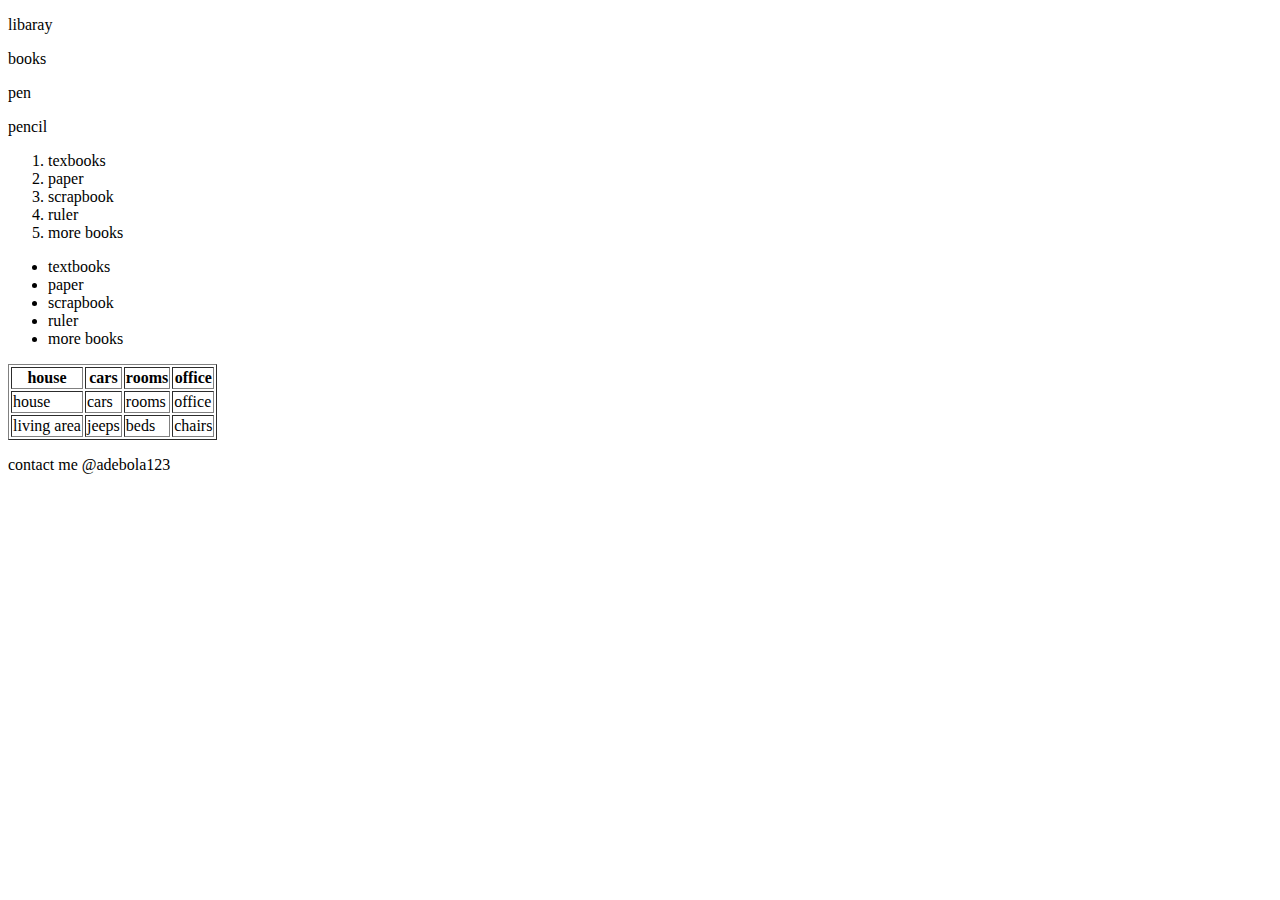
<file: index.html>
<!DOCTYPE html>

<html>
  <head>
    <title>html practice</title>
  </head>
  <body>
<header>
  <nav>
    <p>libaray</p>
    <p>books</p>
    <p>pen</p>
    <p>pencil</p>
  </nav>
</header>
<main>
  <div>
    <ol typ="a">
      <li>texbooks</li>
      <li>paper</li>
      <li>scrapbook</li>
      <li>ruler</li>
      <li>more books</li>

    </ol>
  </div>
<div>
  <ul type "dots">
    <li>textbooks</li>
    <li>paper</li>
    <li>scrapbook</li>
    <li>ruler</li>
    <li>more books</li>
</div>
<table border ="1px solid black">
  <tr>
    <th>house</th>
    <th>cars</th>
    <th>rooms</th>
    <th>office</th>
  </tr>
  <tr>
    <td>house</td>
    <td>cars</td>
    <td>rooms</td>
    <td>office</td>
  </tr>
  <tr>
    <td>living area</td>
    <td>jeeps</td>
    <td>beds</td>
    <td>chairs</td>
  </tr>
</table>
</main>
<footer>
  <p>contact me @adebola123</p>
</body>
  
</html>
</file>
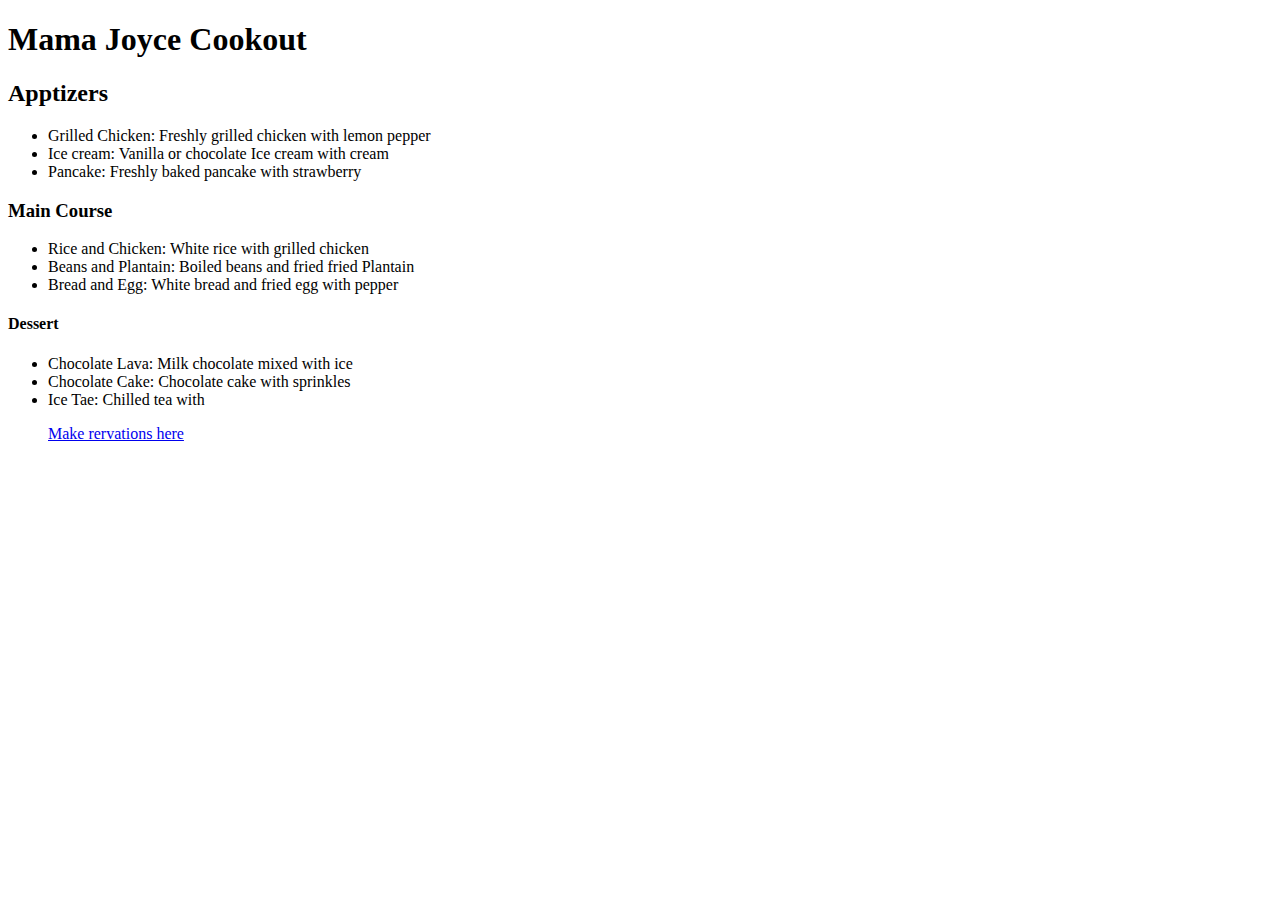
<file: file.html>
<!DOCTYPE html>
<html lang="en">
  <head>
    <meta charset="UTF-8" />
    <meta name="viewport" content="width=<device-width>, initial-scale=1.0" />
    <title>Document</title>
  </head>
  <body>
    <title>Mama Joyce Cookout</title>
    <h1>Mama Joyce Cookout</h1>
    <h2>Apptizers</h2>
    <ul>
      <li>Grilled Chicken: Freshly grilled chicken with lemon pepper</li>
      <li>Ice cream: Vanilla or chocolate Ice cream with cream</li>
      <li>Pancake: Freshly baked pancake with strawberry</li>
    </ul>
    <h3>Main Course</h3>
    <ul>
      <li>Rice and Chicken: White rice with grilled chicken</li>
      <li>Beans and Plantain: Boiled beans and fried fried Plantain</li>
      <li>Bread and Egg: White bread and fried egg with pepper</li>
    </ul>
    <h4>Dessert</h4>
    <ul>
      <li>Chocolate Lava: Milk chocolate mixed with ice</li>
      <li>Chocolate Cake: Chocolate cake with sprinkles</li>
      <li>Ice Tae: Chilled tea with
      
        <p><a href="contact me">Make rervations here</a></p>
  </body>
</html>
</file>
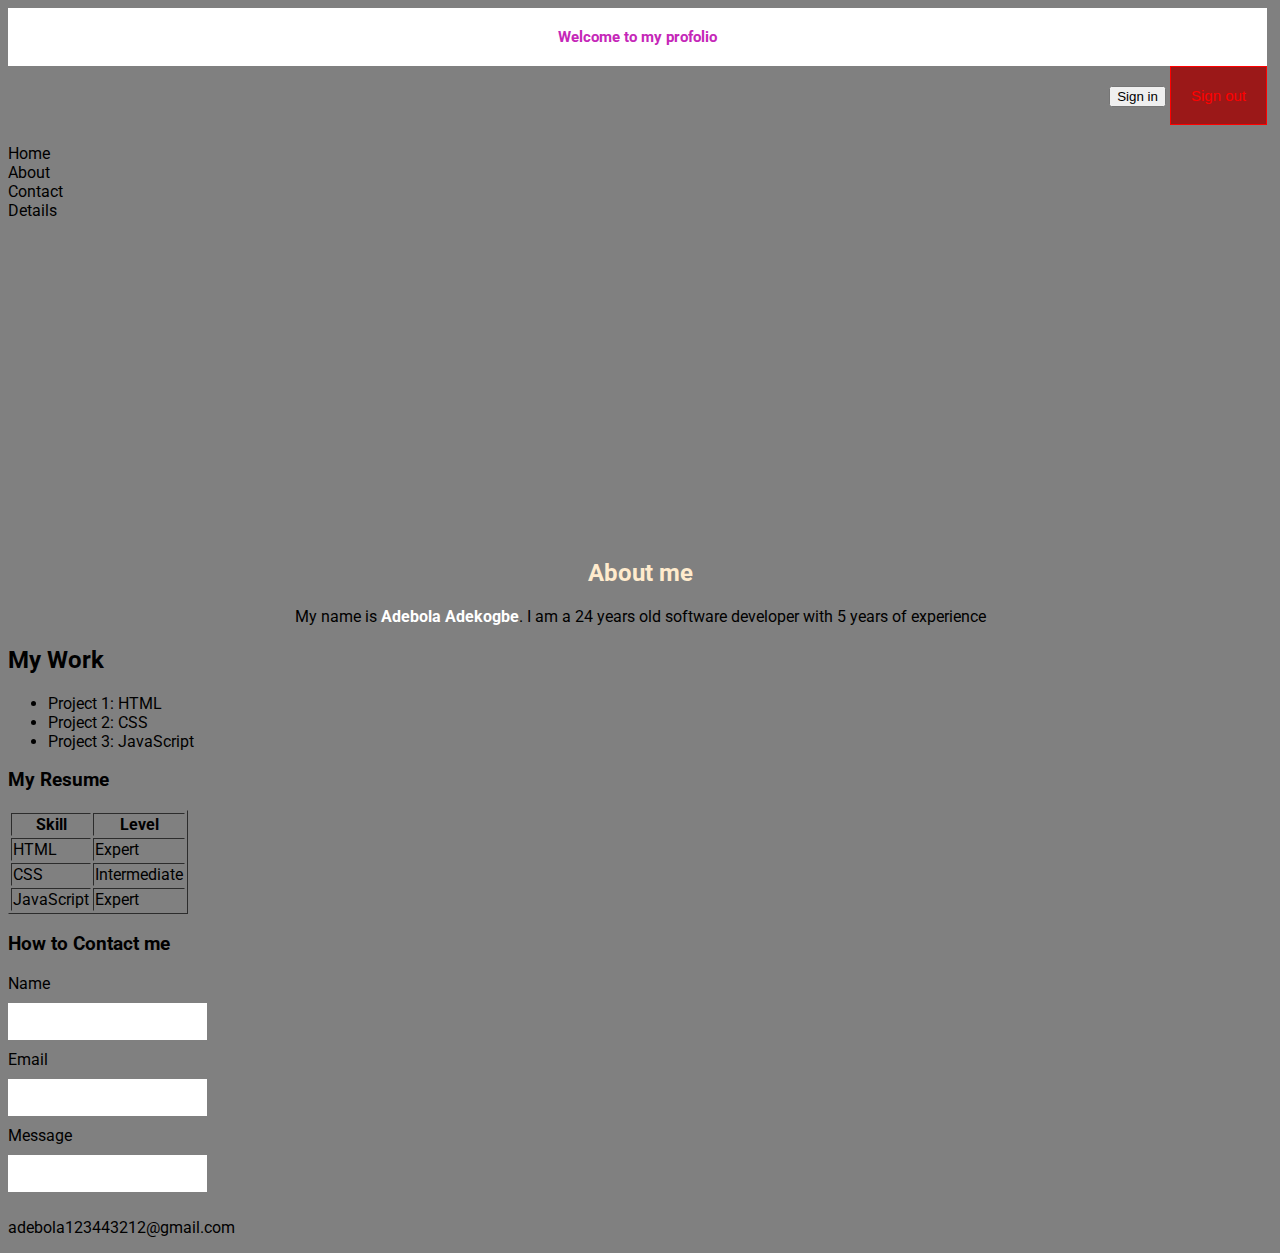
<file: profolio.html>
<!DOCTYPE html>
<html lang="en">
<head>
  <meta charset="UTF-8">
  <meta name="viewport" content="width=device-width, initial-scale=1.0">
  <title>My profolio</title>
  <link rel="stylesheet" href="style.css">
  <link rel="preconnect" href="https://fonts.googleapis.com">
<link rel="preconnect" href="https://fonts.gstatic.com" crossorigin>
<link href="https://fonts.googleapis.com/css2?family=Roboto:ital,wght@0,100;0,300;0,400;0,500;0,700;0,900;1,100;1,300;1,400;1,500;1,700;1,900&display=swap" rel="stylesheet">
</head>
<body>
  <h1 class="bigtext">Welcome to my profolio</h1>
  <header>

    <div class="buttons">
    <button class="signin">Sign in</button>
    <button class="signout">Sign out</button>
</div>

    <nav>
      <ul style="display: inline;">
      <li>Home</li>
      <li>About</li>
      <li>Contact</li>
      <li>Details</li>
      </ul>
    </nav>
  </header>

  <div class="iframe">
  <iframe width="560" height="315" src="https://www.youtube.com/embed/kUMe1FH4CHE?si=2QaRYgQELyreMlvU" title="YouTube video player" frameborder="0" allow="accelerometer; autoplay; clipboard-write; encrypted-media; gyroscope; picture-in-picture; web-share" referrerpolicy="strict-origin-when-cross-origin" allowfullscreen></iframe>
  </div>
  
  <section id="About">
    <h2 class="aboutme">About me</h2>
    <p class="info">My name is <span class="name">Adebola Adekogbe</span>. I am a 24 years old software developer with 5 years of experience</p>
  </section>
  <section id="Work">
    <h2>My Work</h2>
    <ul>
      <li>Project 1: HTML</li>
      <li>Project 2: CSS</li>
      <li>Project 3: JavaScript</li>
    </ul>
</section>

<section id="Resume">
  <h3>My Resume</h3>
  <table border="1px solid black">
    
    <tr>
      <th>Skill</th>
      <th>Level</th>
    </tr>
   
    <tr>
      <td>HTML</td>
      <td>Expert</td>
    </tr>
   
    <tr>
      <td>CSS</td>
      <td>Intermediate</td>
    </tr>

    <tr>
      <td>JavaScript</td>
      <td>Expert</td>
    </tr>
  </table>

</section>

<section id="contact">
  <h3>How to Contact me</h3>
  <form>
    <label for="name">Name</label><br>
    <input type="text" id="name" name="name"/><br>

    <label for="email">Email</label><br>
    <input type="text" id="email" name="email"/><br>

    <label for="message">Message</label><br>
    <input type="message" id="message" name="message"/><br>

  </form>  
</section>
<footer>
  <p>adebola123443212@gmail.com</p>
</body>
</footer>
</html>
</file>
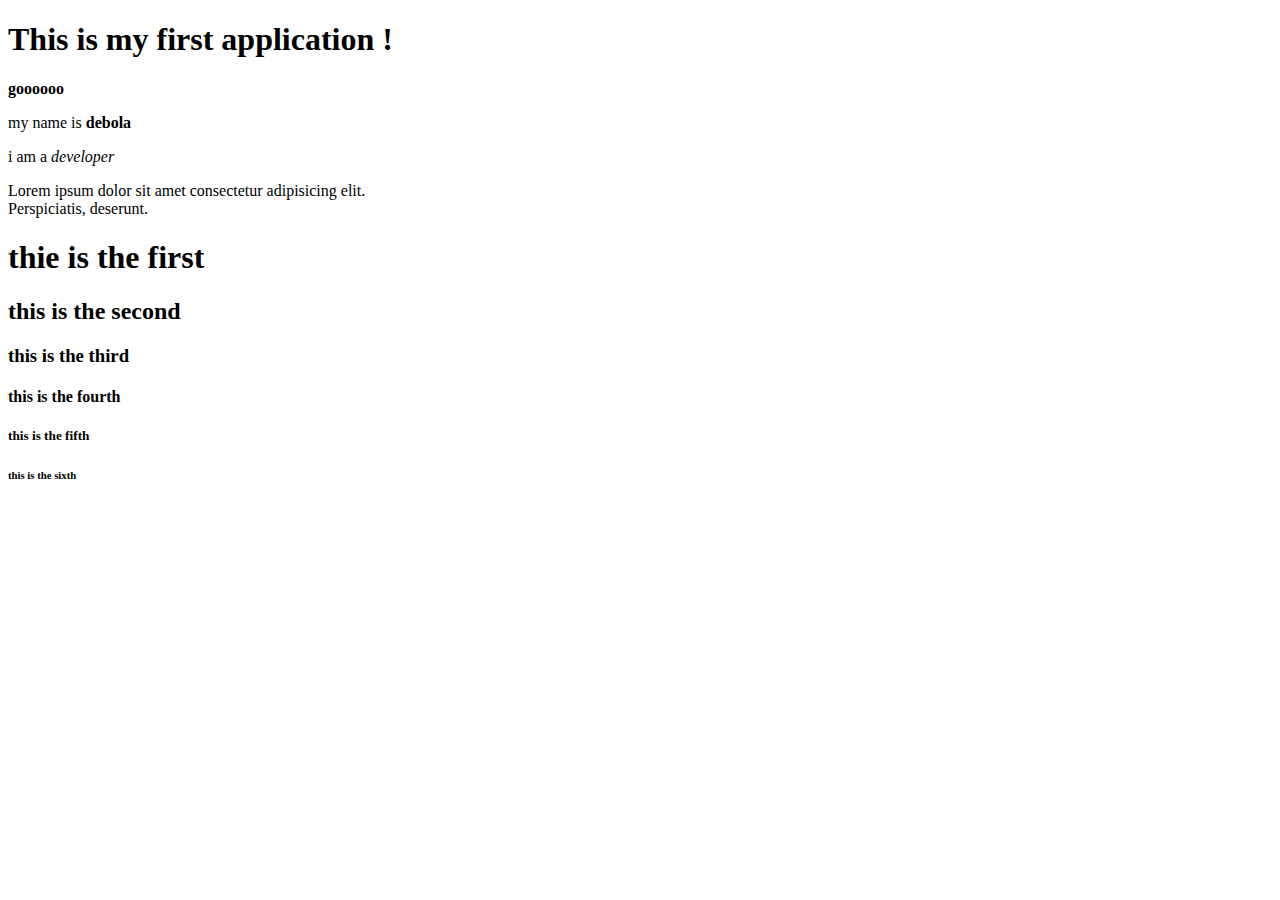
<file: text.html>
<!DOCTYPE html>

<html>
  <head>
    <title>Hello World!</title>
  </head>

  <body>
    <h1>This is my first application !</h1>
    <!-- adding whhatever on here-->
    <!-- <p>i love the beach</p> -->
    <!-- hiiiiii -->
     <b>goooooo</b>
     <p>my name is <b>debola</b></p>
     <P>i am a <i>developer</i></P>
     <P>Lorem ipsum dolor sit amet consectetur adipisicing elit. <br/>
      Perspiciatis, deserunt.</P>
    <h1>thie is the first</h1>
    <h2>this is the second</h2>
    <h3>this is the third</h3>
    <h4>this is the fourth</h4>
    <h5>this is the fifth</h5>
    <h6>this is the sixth</h6>
  </body>
</html>
</file>
<file: style.css>
body {
  background-color: grey;
  font-family: "Roboto", sans-serif;
}

.bigtext {
  color: rgb(197, 39, 184);
  font-size: 30px;
  text-align: center;
  padding: 10px;
}

.name {
  font-weight: 700;
  color: white;
}

.aboutme {
  text-align: center;
  color: blanchedalmond;
}

.bigtext{
  font-size: 15px;
  background-color: white;
  padding: 20px;
  margin: 0 5px 0 0;
  border: 0;

}

.signout {
  font-size: 15px;
  background-color: rgb(155, 24, 24);
  padding: 20px;
  margin: 0 5px 0 0;
  border: 0;
  color: red;
  border: 1px solid red;
}

.buttons {
  text-align: right;
}


.buttons:hover {
background-color: rgb(10, 10, 7);
transition: .3 ease all;
transform: translateY(-5px);
}
.info {
  text-align: center;
}

.iframe {
  text-align: left;
}

#contact {
  text-align: left;
}

input {
  padding: 10px;
  border: 1px solid white;
  margin: 10px 0;
}

.div1{
  color: rgb(13, 13, 13);
  font-style:inherit;
  text-align: left;
}
</file>
